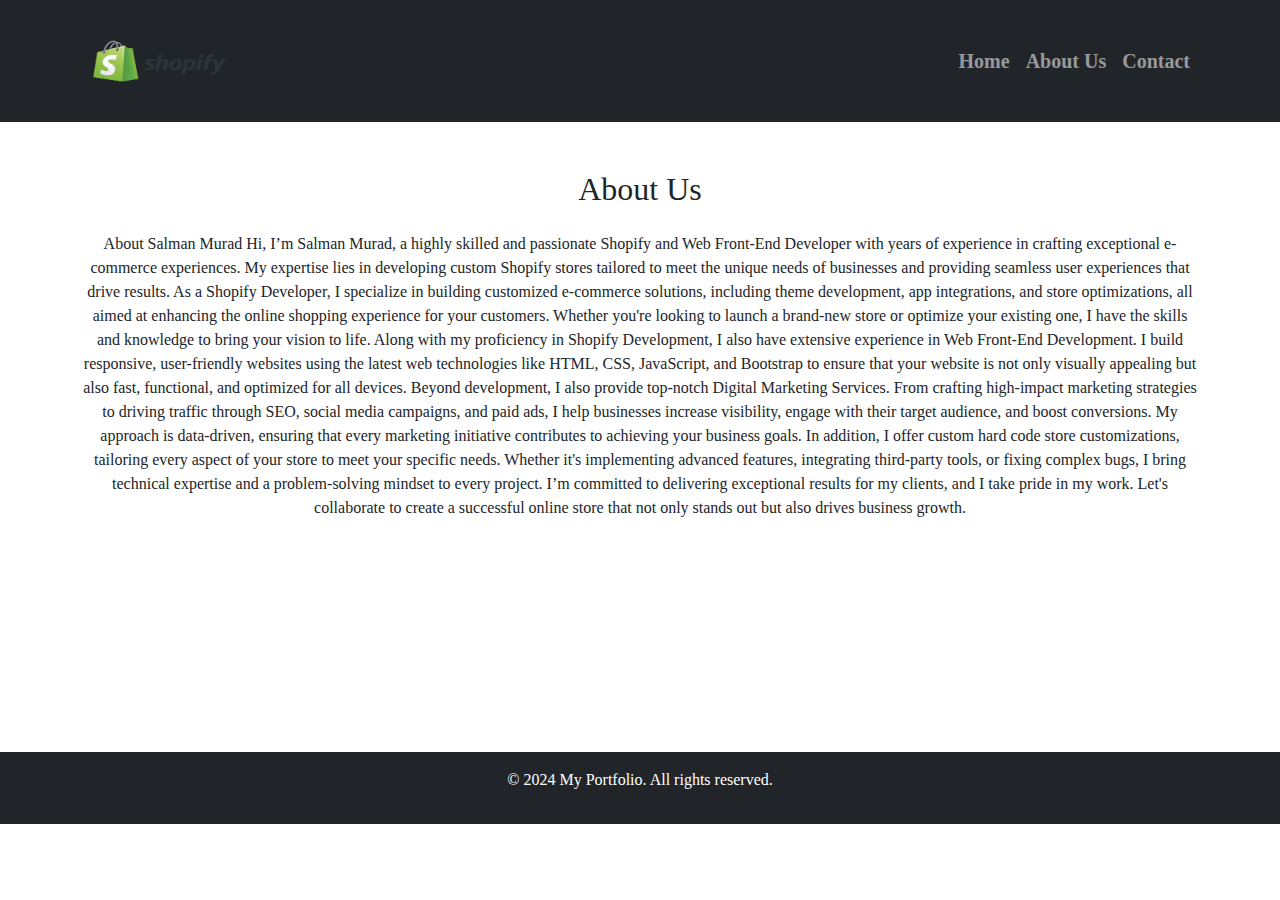
<file: about-us.html>
<!DOCTYPE html>
<html lang="en">
<head>
    <meta charset="UTF-8">
    <meta name="viewport" content="width=device-width, initial-scale=1.0">
    <title>About Us - Salman Murad</title>
    <link href="https://cdn.jsdelivr.net/npm/bootstrap@5.3.3/dist/css/bootstrap.min.css" rel="stylesheet" integrity="sha384-QWTKZyjpPEjISv5WaRU9OFeRpok6YctnYmDr5pNlyT2bRjXh0JMhjY6hW+ALEwIH" crossorigin="anonymous">
    <link rel="stylesheet" href="style.css">
</head>
<body style="font-family: roboto;">

    <!-- Navbar -->
    <nav class="navbar navbar-expand-lg navbar-dark bg-dark sticky-top py-3 fs-5">
        <div class="container">
            <a class="navbar-brand" href="#">
                <img src="shopify.png" height="80" width="150"  alt="">
            </a>
            <button class="navbar-toggler" type="button" data-bs-toggle="collapse" data-bs-target="#navbarNav"
                aria-controls="navbarNav" aria-expanded="false" aria-label="Toggle navigation">
                <span class="navbar-toggler-icon"></span>
            </button>
            <div class="collapse navbar-collapse" id="navbarNav">
                <ul class="navbar-nav ms-auto fw-bold">
                    <li class="nav-item"><a class="nav-link" href="index.html">Home</a></li>
                    <li class="nav-item"><a class="nav-link" href="about-us.html">About Us</a></li>
                    <li class="nav-item"><a class="nav-link" href="contact-us.html">Contact</a></li>
                </ul>
            </div>
        </div>
    </nav>

    <!-- About Section -->
    <section id="about-us" class="py-5">
        <div class="container text-center ">
            <h2 class="mb-4">About Us</h2>
            <p class=" ">
              About Salman Murad
Hi, I’m Salman Murad, a highly skilled and passionate Shopify and Web Front-End Developer with years of experience in crafting exceptional e-commerce experiences. My expertise lies in developing custom Shopify stores tailored to meet the unique needs of businesses and providing seamless user experiences that drive results. 

As a Shopify Developer, I specialize in building customized e-commerce solutions, including theme development, app integrations, and store optimizations, all aimed at enhancing the online shopping experience for your customers. Whether you're looking to launch a brand-new store or optimize your existing one, I have the skills and knowledge to bring your vision to life.

Along with my proficiency in Shopify Development, I also have extensive experience in Web Front-End Development. I build responsive, user-friendly websites using the latest web technologies like HTML, CSS, JavaScript, and Bootstrap to ensure that your website is not only visually appealing but also fast, functional, and optimized for all devices.

Beyond development, I also provide top-notch Digital Marketing Services. From crafting high-impact marketing strategies to driving traffic through SEO, social media campaigns, and paid ads, I help businesses increase visibility, engage with their target audience, and boost conversions. My approach is data-driven, ensuring that every marketing initiative contributes to achieving your business goals.

In addition, I offer custom hard code store customizations, tailoring every aspect of your store to meet your specific needs. Whether it's implementing advanced features, integrating third-party tools, or fixing complex bugs, I bring technical expertise and a problem-solving mindset to every project.

I’m committed to delivering exceptional results for my clients, and I take pride in my work. Let's collaborate to create a successful online store that not only stands out but also drives business growth.
            </p>
        </div>
    </section>

    <!-- Footer -->
    <footer class="bg-dark text-white text-center py-3">
        <p>© 2024 My Portfolio. All rights reserved.</p>
    </footer>

    <script src="https://cdn.jsdelivr.net/npm/@popperjs/core@2.11.8/dist/umd/popper.min.js" integrity="sha384-I7E8VVD/ismYTF4hNIPjVp/Zjvgyol6VFvRkX/vR+Vc4jQkC+hVqc2pM8ODewa9r" crossorigin="anonymous"></script>
    <script src="https://cdn.jsdelivr.net/npm/bootstrap@5.3.3/dist/js/bootstrap.min.js" integrity="sha384-0pUGZvbkm6XF6gxjEnlmuGrJXVbNuzT9qBBavbLwCsOGabYfZo0T0to5eqruptLy" crossorigin="anonymous"></script>
</body>
</html>
</file>
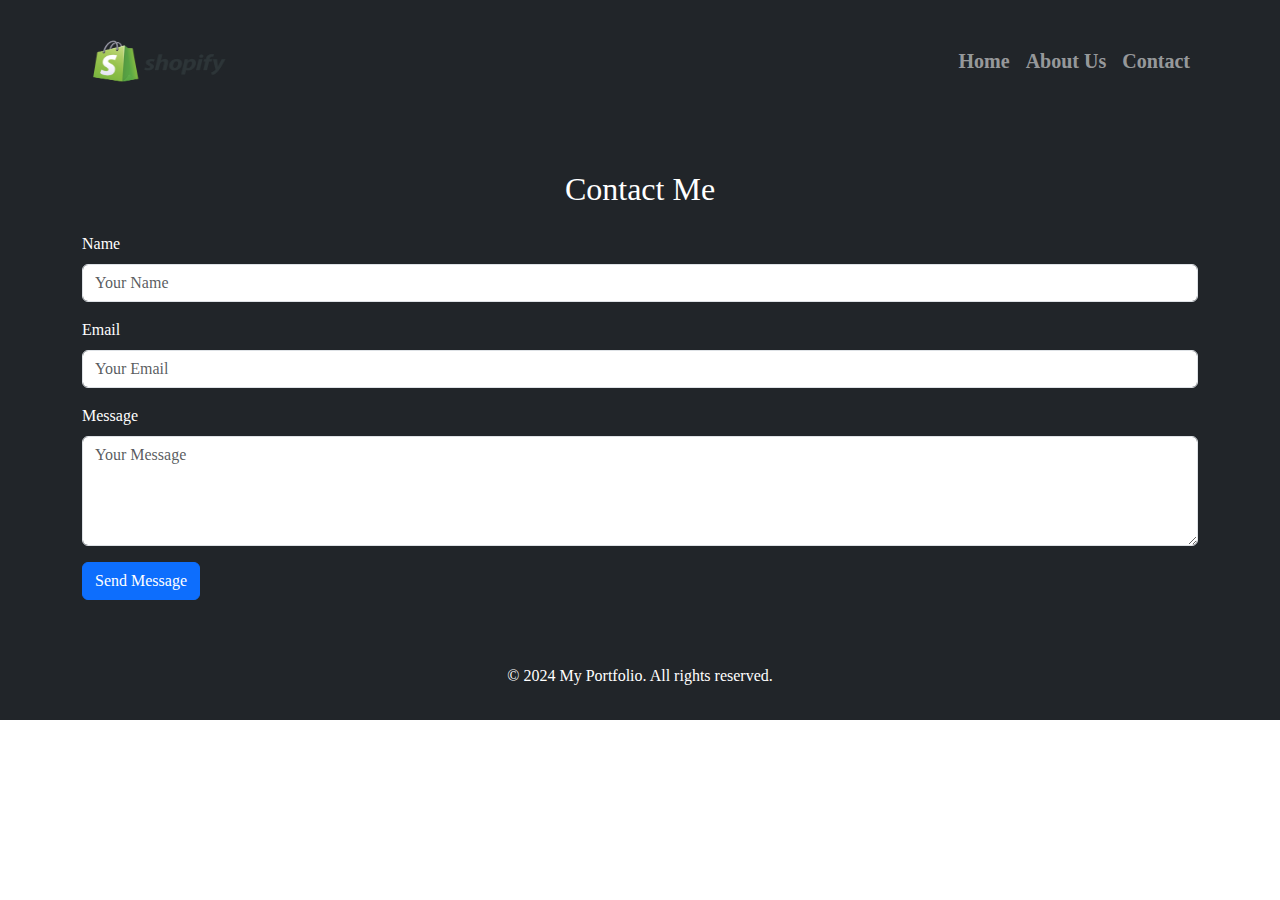
<file: contact-us.html>
<!DOCTYPE html>
<html lang="en">
<head>
    <meta charset="UTF-8">
    <meta name="viewport" content="width=device-width, initial-scale=1.0">
    <title>Contact Us - Salman Murad</title>
    <link href="https://cdn.jsdelivr.net/npm/bootstrap@5.3.3/dist/css/bootstrap.min.css" rel="stylesheet" integrity="sha384-QWTKZyjpPEjISv5WaRU9OFeRpok6YctnYmDr5pNlyT2bRjXh0JMhjY6hW+ALEwIH" crossorigin="anonymous">
    <link rel="stylesheet" href="style.css">
</head>
<body style="font-family: roboto;">

    <!-- Navbar -->
    <nav class="navbar navbar-expand-lg navbar-dark bg-dark sticky-top py-3 fs-5 ">
        <div class="container">
            <a class="navbar-brand" href="#">
                <img src="shopify.png" height="80" width="150"  alt="">
            </a>
            <button class="navbar-toggler" type="button" data-bs-toggle="collapse" data-bs-target="#navbarNav"
                aria-controls="navbarNav" aria-expanded="false" aria-label="Toggle navigation">
                <span class="navbar-toggler-icon"></span>
            </button>
            <div class="collapse navbar-collapse" id="navbarNav">
                <ul class="navbar-nav ms-auto fw-bold">
                    <li class="nav-item"><a class="nav-link" href="index.html">Home</a></li>
                    <li class="nav-item"><a class="nav-link" href="about-us.html">About Us</a></li>
                    <li class="nav-item"><a class="nav-link" href="contact-us.html">Contact</a></li>
                </ul>
            </div>
        </div>
    </nav>

    <!-- Contact Section -->
    <section id="contact" class="py-5 bg-dark text-white">
        <div class="container">
            <h2 class="text-center mb-4">Contact Me</h2>
            <form>
                <div class="mb-3">
                    <label for="name" class="form-label">Name</label>
                    <input type="text" class="form-control" id="name" placeholder="Your Name">
                </div>
                <div class="mb-3">
                    <label for="email" class="form-label">Email</label>
                    <input type="email" class="form-control" id="email" placeholder="Your Email">
                </div>
                <div class="mb-3">
                    <label for="message" class="form-label">Message</label>
                    <textarea class="form-control" id="message" rows="4" placeholder="Your Message"></textarea>
                </div>
                <button type="submit" class="btn btn-primary">Send Message</button>
            </form>
        </div>
    </section>

    <!-- Footer -->
    <footer class="bg-dark text-white text-center py-3">
        <p>© 2024 My Portfolio. All rights reserved.</p>
    </footer>

    <script src="https://cdn.jsdelivr.net/npm/@popperjs/core@2.11.8/dist/umd/popper.min.js" integrity="sha384-I7E8VVD/ismYTF4hNIPjVp/Zjvgyol6VFvRkX/vR+Vc4jQkC+hVqc2pM8ODewa9r" crossorigin="anonymous"></script>
    <script src="https://cdn.jsdelivr.net/npm/bootstrap@5.3.3/dist/js/bootstrap.min.js" integrity="sha384-0pUGZvbkm6XF6gxjEnlmuGrJXVbNuzT9qBBavbLwCsOGabYfZo0T0to5eqruptLy" crossorigin="anonymous"></script>
</body>
</html>
</file>
<file: style.css>
.back-red{
  background-color: red;
}

#about-us{
  min-height: 70vh;;
}
</file>
